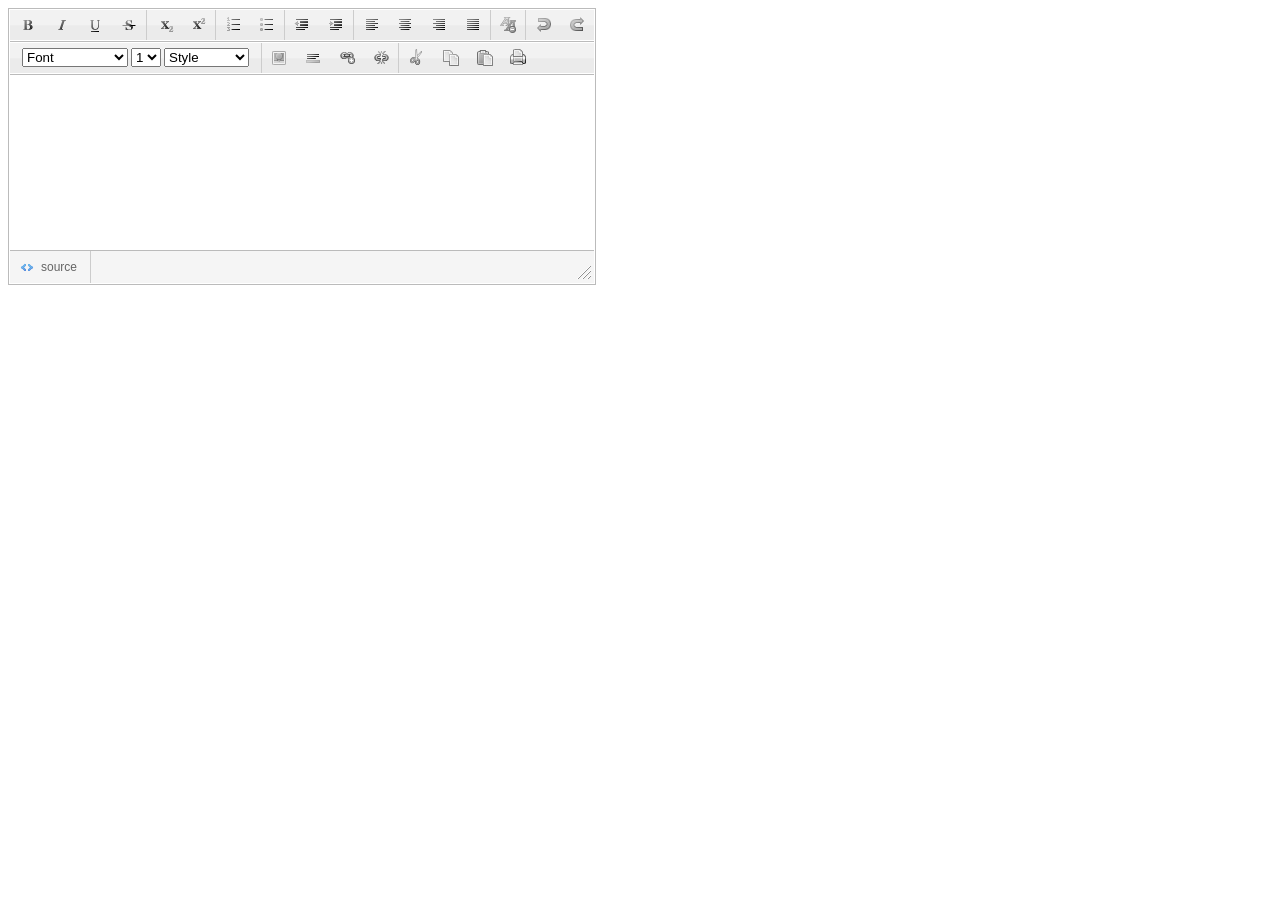
<file: Static/tinyeditor/index.html>
<!DOCTYPE html PUBLIC "-//W3C//DTD XHTML 1.0 Transitional//EN" "http://www.w3.org/TR/xhtml1/DTD/xhtml1-transitional.dtd">
<html xmlns="http://www.w3.org/1999/xhtml">
<head>
<meta http-equiv="Content-Type" content="text/html; charset=utf-8" />
<title>TinyEditor - JavaScript WYSIWYG Editor</title>
<link rel="stylesheet" href="style.css" />
<script type="text/javascript" src="tinyeditor.js"></script>
</head>
<body>
<textarea id="input" style="width:400px; height:200px"></textarea>
<script type="text/javascript">
new TINY.editor.edit('editor',{
	id:'input',
	width:584,
	height:175,
	cssclass:'te',
	controlclass:'tecontrol',
	rowclass:'teheader',
	dividerclass:'tedivider',
	controls:['bold','italic','underline','strikethrough','|','subscript','superscript','|',
			  'orderedlist','unorderedlist','|','outdent','indent','|','leftalign',
			  'centeralign','rightalign','blockjustify','|','unformat','|','undo','redo','n',
			  'font','size','style','|','image','hr','link','unlink','|','cut','copy','paste','print'],
	footer:true,
	fonts:['Verdana','Arial','Georgia','Trebuchet MS'],
	xhtml:true,
	cssfile:'style.css',
	bodyid:'editor',
	footerclass:'tefooter',
	toggle:{text:'source',activetext:'wysiwyg',cssclass:'toggle'},
	resize:{cssclass:'resize'}
});
</script>
</body>
</html>
</file>
<file: Static/tinyeditor/style.css>
#input {border:none; margin:0; padding:0; font:14px 'Courier New',Verdana; border:0}
.te {border:1px solid #bbb; padding:0 1px 1px; font:12px Verdana,Arial; margin: 0}
.te iframe {border:none}
.teheader {height:31px; border-bottom:1px solid #bbb; background:url(images/header-bg.gif) repeat-x; padding-top:1px}
.teheader select {float:left; margin-top:5px}
.tefont {margin-left:12px}
.tesize {margin:0 3px}
.testyle {margin-right:12px}
.tedivider {float:left; width:1px; height:30px; background:#ccc}
.tecontrol {float:left; width:34px; height:30px; cursor:pointer; background-image:url(images/icons.png)}
.tecontrol:hover {background-color:#fff; background-position:30px 0}
.tefooter {height:32px; border-top:1px solid #bbb; background:#f5f5f5}
.toggle {float:left; background:url(images/icons.png) -34px 2px no-repeat; padding:9px 13px 0 31px; height:23px; border-right:1px solid #ccc; cursor:pointer; color:#666}
.toggle:hover {background-color:#fff}
.resize {float:right; height:32px; width:32px; background:url(images/resize.gif) 15px 15px no-repeat; cursor:s-resize}
#editor {cursor:text; margin:10px}
</file>
